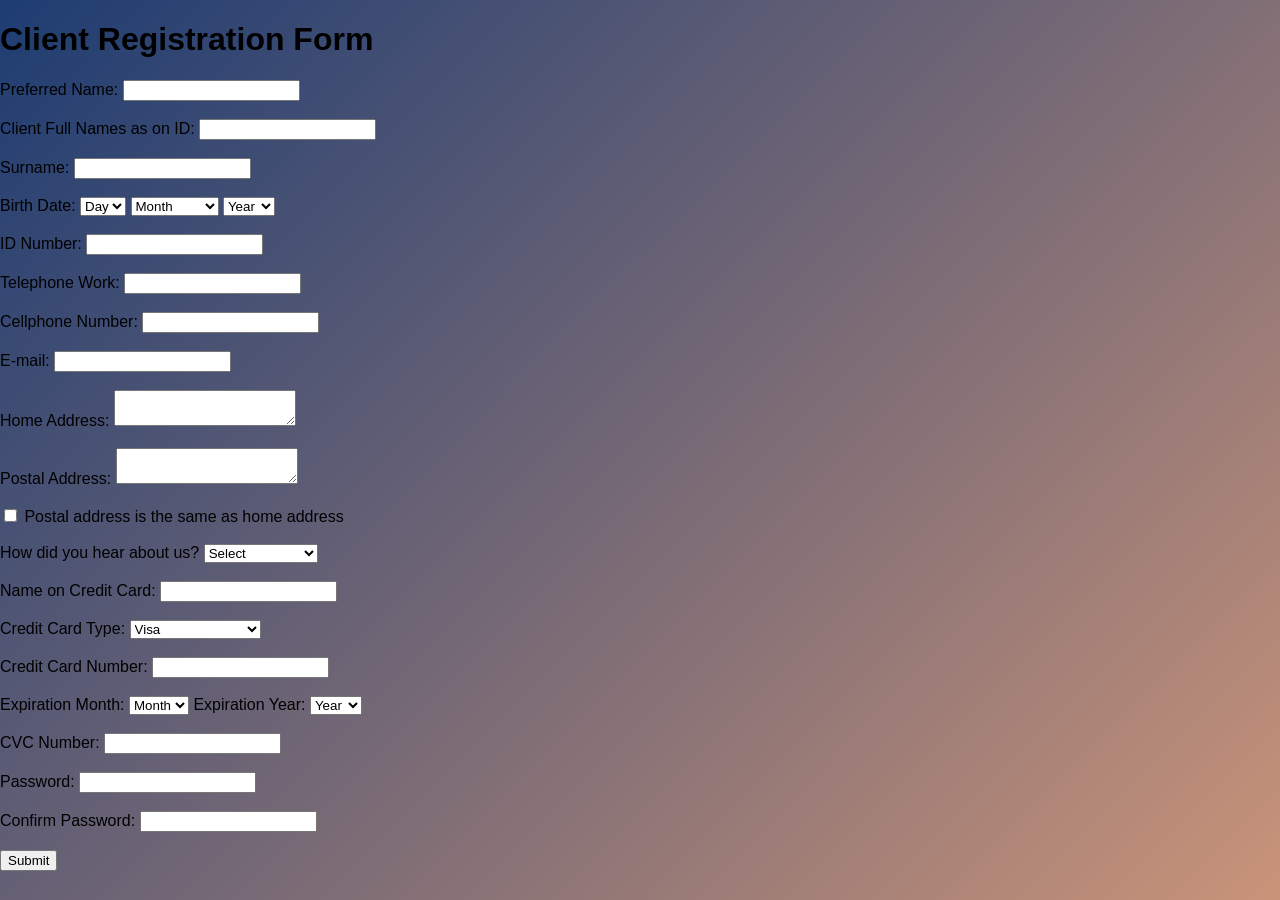
<file: registration.html>
<!DOCTYPE html>
<html lang="en">
<head>
    <meta charset="UTF-8">
    <meta name="viewport" content="width=device-width, initial-scale=1.0">
    <title>Client Registration Form</title>
    <script src="clientRegistrations.js" defer></script><script src="js05.js" defer></script>
	<script src="lightbox_data.js" defer></script>
	<script src="js05.js" defer></script>
	 <script src="validateForm.js" defer></script>
</head>
<body style="font-family: Arial, sans-serif; margin: 0; padding: 0; background: linear-gradient(-45deg, #3a1c71, #d76d77, #ffaf7b, #1e3c72); background-size: 400% 400%; animation: gradientBG 12s infinite ease-in-out;">
    <style>
        @keyframes gradientBG {
            0% { background-position: 0% 50%; }
            25% { background-position: 100% 25%; }
            50% { background-position: 50% 100%; }
            75% { background-position: 0% 75%; }
            100% { background-position: 0% 50%; }
        }
    </style>

    <h1>Client Registration Form</h1>
    <form id="registrationForm">
        <label for="preferredName">Preferred Name:</label>
        <input type="text" id="preferredName" name="preferredName" required><br><br>

        <label for="fullNames">Client Full Names as on ID:</label>
        <input type="text" id="fullNames" name="fullNames" required><br><br>

        <label for="surname">Surname:</label>
        <input type="text" id="surname" name="surname" required><br><br>

        <label for="birthDate">Birth Date:</label>
        <select id="birthDay" name="birthDay" required>
            <option value="">Day</option>
            <script>
                for (let i = 1; i <= 31; i++) {
                    document.write(`<option value="${i}">${i}</option>`);
                }
            </script>
        </select>
        <select id="birthMonth" name="birthMonth" required>
            <option value="">Month</option>
            <script>
                const months = ["January", "February", "March", "April", "May", "June", "July", "August", "September", "October", "November", "December"];
                months.forEach((month, index) => {
                    document.write(`<option value="${index + 1}">${month}</option>`);
                });
            </script>
        </select>
        <select id="birthYear" name="birthYear" required>
            <option value="">Year</option>
            <script>
                for (let i = 2025; i >= 1925; i--) {
                    document.write(`<option value="${i}">${i}</option>`);
                }
            </script>
        </select><br><br>

        <label for="idNumber">ID Number:</label>
        <input type="text" id="idNumber" name="idNumber" required><br><br>

        <label for="telephone">Telephone Work:</label>
        <input type="tel" id="telephone" name="telephone" required><br><br>

        <label for="cellphone">Cellphone Number:</label>
        <input type="tel" id="cellphone" name="cellphone" required><br><br>

        <label for="email">E-mail:</label>
        <input type="email" id="email" name="email" required><br><br>

        <label for="homeAddress">Home Address:</label>
        <textarea id="homeAddress" name="homeAddress" required></textarea><br><br>

        <label for="postalAddress">Postal Address:</label>
        <textarea id="postalAddress" name="postalAddress" required></textarea><br><br>

        <label>
            <input type="checkbox" id="sameAddress" onclick="copyAddress()"> 
            Postal address is the same as home address
        </label><br><br>

        <label for="referral">How did you hear about us?</label>
        <select id="referral" name="referral" required>
            <option value="">Select</option>
            <option value="wordOfMouth">Word of Mouth</option>
            <option value="internetSearch">Internet Search</option>
            <option value="advertising">Advertising</option>
        </select><br><br>

        <label for="cardName">Name on Credit Card:</label>
        <input type="text" id="cardName" name="cardName" required><br><br>

        <label for="cardType">Credit Card Type:</label>
        <select id="cardType" name="cardType" required>
            <option value="visa">Visa</option>
            <option value="mastercard">MasterCard</option>
            <option value="amex">American Express</option>
        </select><br><br>

        <label for="cardNumber">Credit Card Number:</label>
        <input type="text" id="cardNumber" name="cardNumber" required pattern="\d{16}"><br><br>

        <label for="expiryMonth">Expiration Month:</label>
        <select id="expiryMonth" name="expiryMonth" required>
            <option value="">Month</option>
            <script>
                for (let i = 1; i <= 12; i++) {
                    document.write(`<option value="${i}">${i}</option>`);
                }
            </script>
        </select>

        <label for="expiryYear">Expiration Year:</label>
        <select id="expiryYear" name="expiryYear" required>
            <option value="">Year</option>
            <script>
                for (let i = 2025; i <= 2030; i++) {
                    document.write(`<option value="${i}">${i}</option>`);
                }
            </script>
        </select><br><br>

        <label for="cvc">CVC Number:</label>
        <input type="text" id="cvc" name="cvc" required pattern="\d{3}"><br><br>

        <label for="password">Password:</label>
        <input type="password" id="password" name="password" required><br><br>

        <label for="confirmPassword">Confirm Password:</label>
        <input type="password" id="confirmPassword" name="confirmPassword" required><br><br>

        <!-- Submit Button -->
        <input type="submit" id="submitButton" value="Submit">
    </form>

    <div id="displayData" style="display:none; border: 1px solid black; padding: 10px; margin-top: 20px;">
        <h2>Entered Details:</h2>
        <p id="userData"></p>
    </div>
</body>
</html>
</file>
